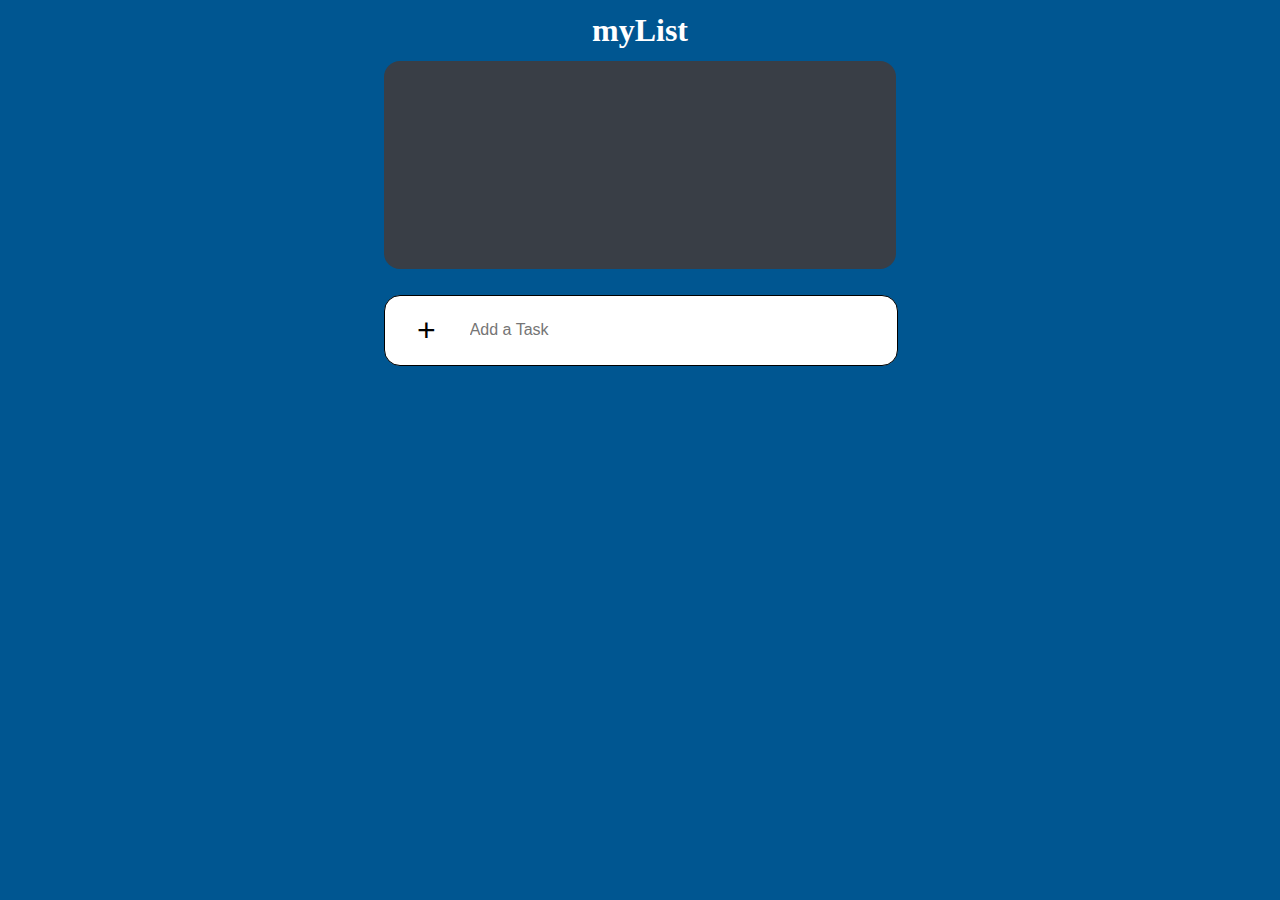
<file: index.html>
<!DOCTYPE html>
<html lang="en">
<head>
  <meta charset="UTF-8">
  <meta http-equiv="X-UA-Compatible" content="IE=edge">
  <meta name="viewport" content="width=device-width, initial-scale=1.0">
  <link rel="stylesheet" href="styles.css">
  <link rel="preconnect" href="https://fonts.googleapis.com"> 
  <link rel="preconnect" href="https://fonts.gstatic.com" crossorigin> 
  <link href="https://fonts.googleapis.com/css2?family=Montserrat:wght@400;500;900&display=swap" rel="stylesheet">
  <script src="index.js" defer></script>
  <title>myList</title>
</head>
<body>
  <h1>myList</h1>
  <div class="taskList">
    <div class="taskListBody">
      <ul id="list">
      </ul>
    </div>
    <div class="newTask">
      <input 
        type="text"
        id="newInput"
        class="new list"
        placeholder="Add a Task"
        aria-label="Add a Task"
        />
      <button class="btn create" id="addBtn" aria-label="Add a Task">+</button>
    </div>
  </div>
</body>
</html>
</file>
<file: styles.css>
@import url('https://fonts.googleapis.com/css2?family=Castoro&display=swap');


body {
  margin: 0;
  background-color: #005691;
  color: black;
  font-size: 1em;
}

h1 {
  text-align: center;
  margin: 12px 0;
  color: white;
}

.taskList {
  width: 40%;
  margin: 0 auto;
}

.taskListBody {
  line-height: 1.7;
  background-color: #393E46;
  padding: 6em 4em;
  border-radius: 1em;
}

.taskListBody ul li {
  list-style: none;
  background-color: white;
  border: 1px solid black;
  padding: 0.5em;
  width: 400px;
  margin: 5% auto;
  font-size: 1.2em;
}

.taskListBody ul li:hover {
  opacity: 0.8;
}

.btn {
  cursor: pointer;
  background: 0;
  border: 0;
  padding: 0;
  color: inherit;
  font-size: 2em;
  padding-right: 1em;
  padding-left: 1em;
}

.newTask {
  display: flex;
  background-color: white;
  border: 1px solid black;
  width: 100%;
  margin: 5% auto;
  padding-top: 1em;
  padding-bottom: 1em;
  border-radius: 1em;
}

.new {
  background: transparent;
  border: 0;
  color: inherit;
  font-size: inherit;
  outline: none;
  transition: border-bottom 150ms ease-in;
  order: 2;
}

.complete {
  text-decoration: line-through;
  opacity: 0.7;
}

.create:hover {
  opacity: 0.5;
}
</file>
